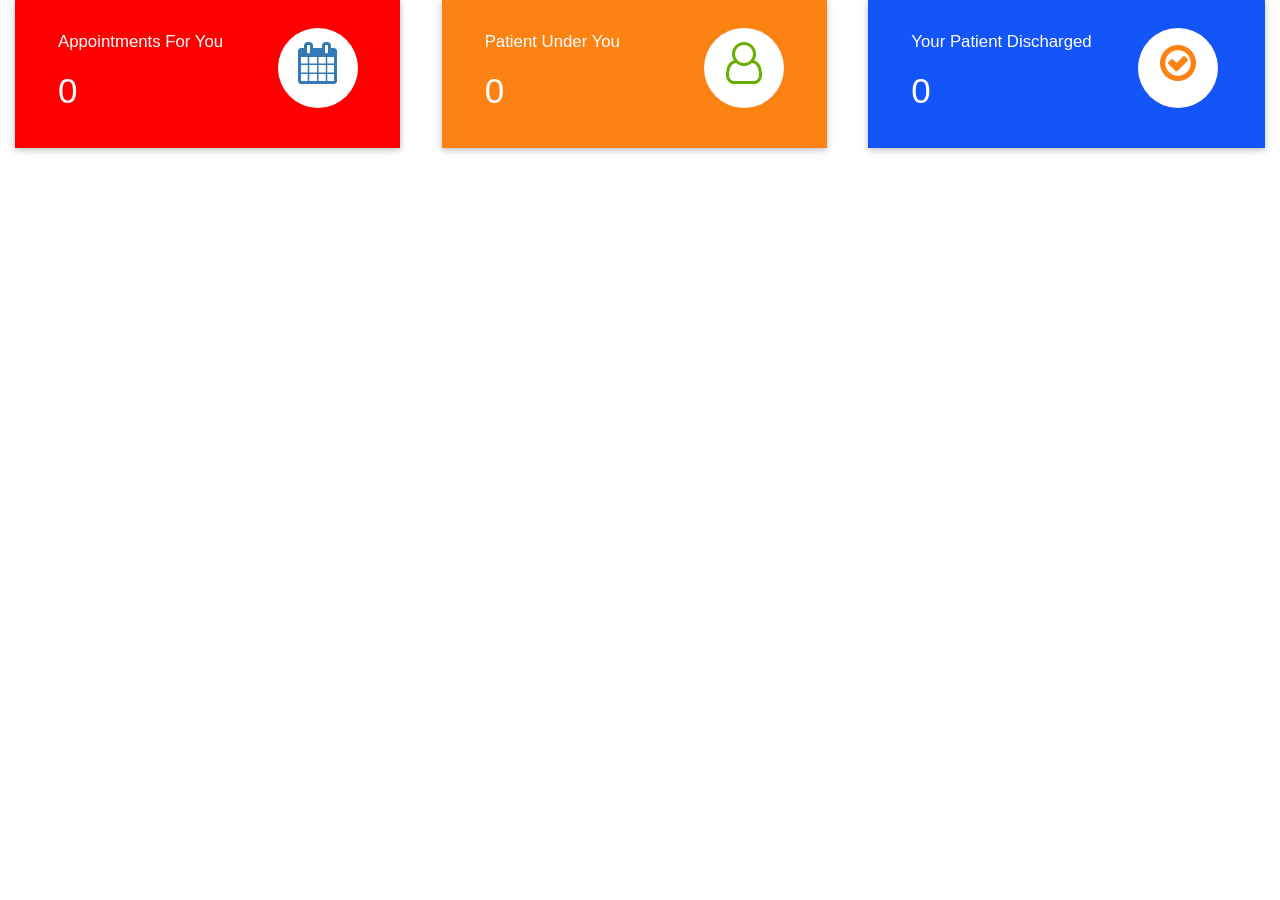
<file: templates/hospital/doctor_dashboard_cards.html>
<!DOCTYPE html>
<html lang="en" dir="ltr">

<head>
  <meta charset="utf-8">
  <title></title>

  <style media="screen">
    .market-update-block {
      padding: 2em 2em;
      background: #999;
    }

    .market-update-block h3 {
      color: #fff;
      font-size: 2.5em;
      font-family: 'Carrois Gothic', sans-serif;
    }

    .market-update-block h4 {
      font-size: 1.2em;
      color: #fff;
      margin: 0.3em 0em;
      font-family: 'Carrois Gothic', sans-serif;
    }

    .market-update-block p {
      color: #fff;
      font-size: 0.8em;
      line-height: 1.8em;
    }

    .market-update-block.clr-block-1 {
      background: #ff0000;
      margin-right: 0.8em;
      box-shadow: 0 2px 5px 0 rgba(0, 0, 0, 0.16), 0 2px 10px 0 rgba(0, 0, 0, 0.12);
      transition: 0.5s all;
      -webkit-transition: 0.5s all;
      -moz-transition: 0.5s all;
      -o-transition: 0.5s all;
    }

    .market-update-block.clr-block-2 {
      background: #FC8213;
      margin-right: 0.8em;
      box-shadow: 0 2px 5px 0 rgba(0, 0, 0, 0.16), 0 2px 10px 0 rgba(0, 0, 0, 0.12);
      transition: 0.5s all;
      -webkit-transition: 0.5s all;
      -moz-transition: 0.5s all;
      -o-transition: 0.5s all;
    }

    .market-update-block.clr-block-3 {
      background: #1355f9;
      box-shadow: 0 2px 5px 0 rgba(0, 0, 0, 0.16), 0 2px 10px 0 rgba(0, 0, 0, 0.12);
      transition: 0.5s all;
      -webkit-transition: 0.5s all;
      -moz-transition: 0.5s all;
      -o-transition: 0.5s all;
    }

    .market-update-block.clr-block-1:hover {
      background: #3C3C3C;

    }

    .market-update-block.clr-block-2:hover {
      background: #3C3C3C;

    }

    .market-update-block.clr-block-3:hover {
      background: #3C3C3C;

    }

    .market-update-right i.fa.fa-user-o {
      font-size: 3em;
      color: #68AE00;
      width: 80px;
      height: 80px;
      background: #fff;
      text-align: center;
      border-radius: 49px;
      -webkit-border-radius: 49px;
      -moz-border-radius: 49px;
      -o-border-radius: 49px;
      line-height: 1.7em;
    }

    .market-update-right i.fa.fa-check-circle-o {
      font-size: 3em;
      color: #FC8213;
      width: 80px;
      height: 80px;
      background: #fff;
      text-align: center;
      border-radius: 49px;
      -webkit-border-radius: 49px;
      -moz-border-radius: 49px;
      -o-border-radius: 49px;
      line-height: 1.7em;
    }

    .market-update-right i.fa.fa-calendar {
      font-size: 3em;
      color: #337AB7;
      width: 80px;
      height: 80px;
      background: #fff;
      text-align: center;
      border-radius: 49px;
      -webkit-border-radius: 49px;
      -moz-border-radius: 49px;
      -o-border-radius: 49px;
      line-height: 1.7em;
    }

    .market-update-left {
      padding: 0px;
    }
  </style>
  <link rel="stylesheet" href="https://maxcdn.bootstrapcdn.com/bootstrap/3.4.1/css/bootstrap.min.css">
  <script src="https://ajax.googleapis.com/ajax/libs/jquery/3.5.1/jquery.min.js"></script>
  <script src="https://maxcdn.bootstrapcdn.com/bootstrap/3.4.1/js/bootstrap.min.js"></script>
  <link rel="stylesheet" href="https://cdnjs.cloudflare.com/ajax/libs/font-awesome/4.7.0/css/font-awesome.min.css">
</head>

<body>
  <div class="market-updates">
    <div class="col-md-4 market-update-gd">
      <div class="market-update-block clr-block-1">
        <div class="col-md-8 market-update-left">

          <h4>Appointments For You</h4>
          <h3>0</h3>
        </div>
        <div class="col-md-4 market-update-right">
          <i class="fa fa-calendar"> </i>
        </div>
        <div class="clearfix"> </div>
      </div>
    </div>
    <div class="col-md-4 market-update-gd">
      <div class="market-update-block clr-block-2">
        <div class="col-md-8 market-update-left">

          <h4>Patient Under You</h4>
          <h3>0</h3>

        </div>
        <div class="col-md-4 market-update-right">
          <i class="fa fa-user-o"></i>
        </div>
        <div class="clearfix"> </div>
      </div>
    </div>
    <div class="col-md-4 market-update-gd">
      <div class="market-update-block clr-block-3">
        <div class="col-md-8 market-update-left">

          <h4>Your Patient Discharged</h4>
                    <h3>0</h3>
        </div>
        <div class="col-md-4 market-update-right">
          <i class="fa fa-check-circle-o" aria-hidden="true"></i>
        </div>
        <div class="clearfix"> </div>
      </div>
    </div>
    <div class="clearfix"> </div>
  </div>
</body>


</html>
</file>
